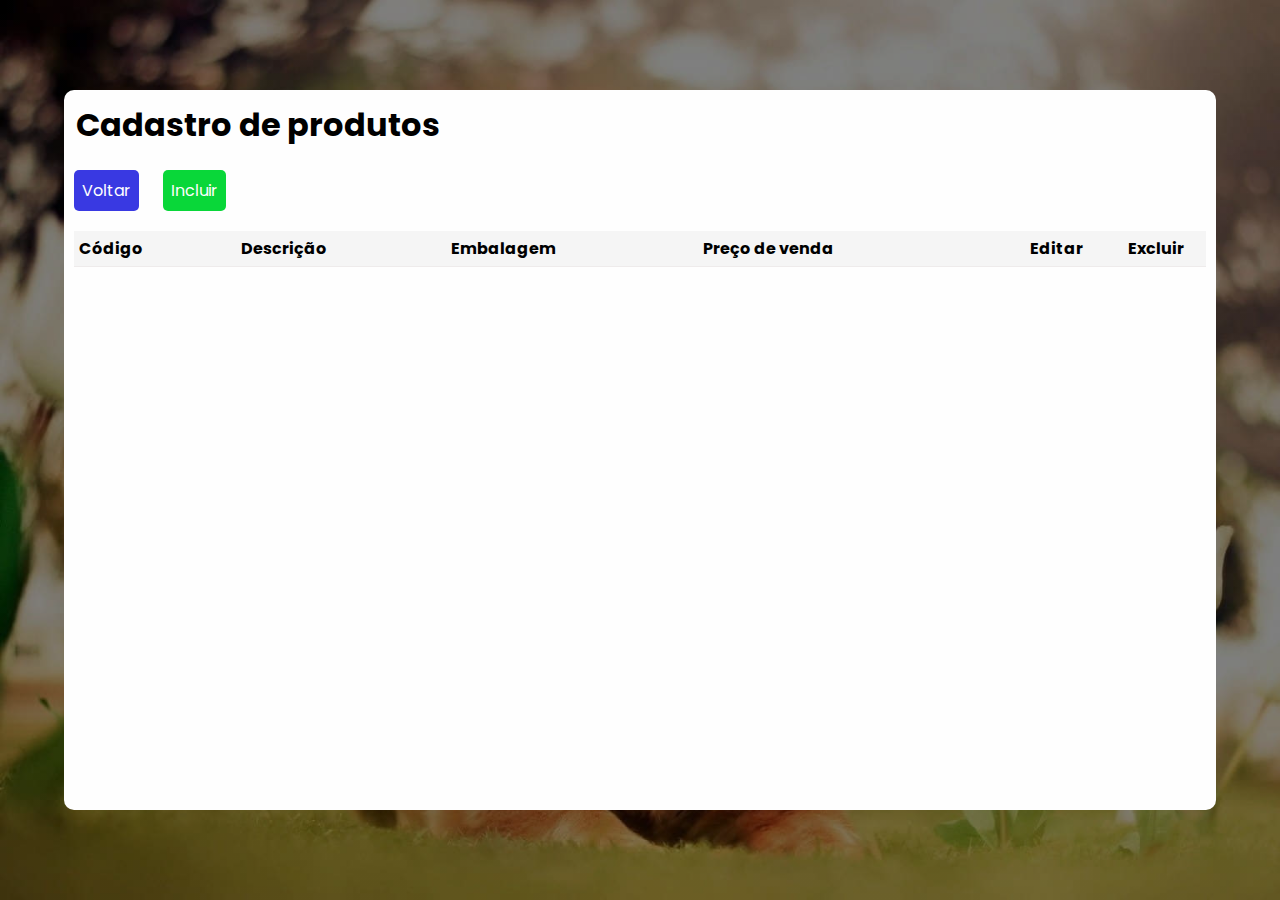
<file: pages/Products.html>
<!DOCTYPE html>
<html lang="pt-BR">

<head>
    <link rel="stylesheet" href="Products.css"/>
    <link href='https://unpkg.com/boxicons@2.1.1/css/boxicons.min.css' rel='stylesheet'>
    <meta charset="utf-8">
    <meta name="viewport" content="width=device-width, initial-scale=1.0">
    <title>Adote um Pet</title>
</head>

<body>
    <div class="container">

        <div class="header">
            <span>Cadastro de produtos</span>
        </div>
        
        <button id="btnVoltar" onclick="window.location.href='../index.html'">Voltar</button>
        <button onclick="openModal()" id="new">Incluir</i></button>
        
        <div class="divTable">
            <table>
                <thead>
                    <tr>
                        <th>Código</th>
                        <th>Descrição</th>
                        <th>Embalagem</th>
                        <th>Preço de venda</th>
                        <th class="acao">Editar</th>
                        <th class="acao">Excluir</th>
                    </tr>
                </thead>
                <tbody>
              </tbody>
            </table>
        </div>

          <div class="modal-container">
            <div class="modal">
              <form>

                <h2>Produto</h2>
                <div class="container-produto">
                    <label for="m-descricao">Descrição</label>
                    <input id="m-descricao" type="text" required />
            
                    <label for="m-embalagem">Embalagem</label>
                    <input id="m-embalagem" type="text" required />
            
                    <label for="m-codigo-fornecedor">Código do fabricante</label>
                    <input id="m-codigo-fornecedor" type="text" required />
                </div>

                <h2>Precificação</h2>

                <div class="container-precificacao">
                    <label for="m-custo">Custo</label>
                    <input id="m-custo" type="text">
    
                    <label for="m-preco-venda">Preço de venda</label>
                    <input id="m-preco-venda" type="text">
                </div>

                <button id="btnSalvar">Salvar</button>
              </form>
            </div>
          </div>

        </div>
        <script src="Products.js"></script>
</body>
</file>
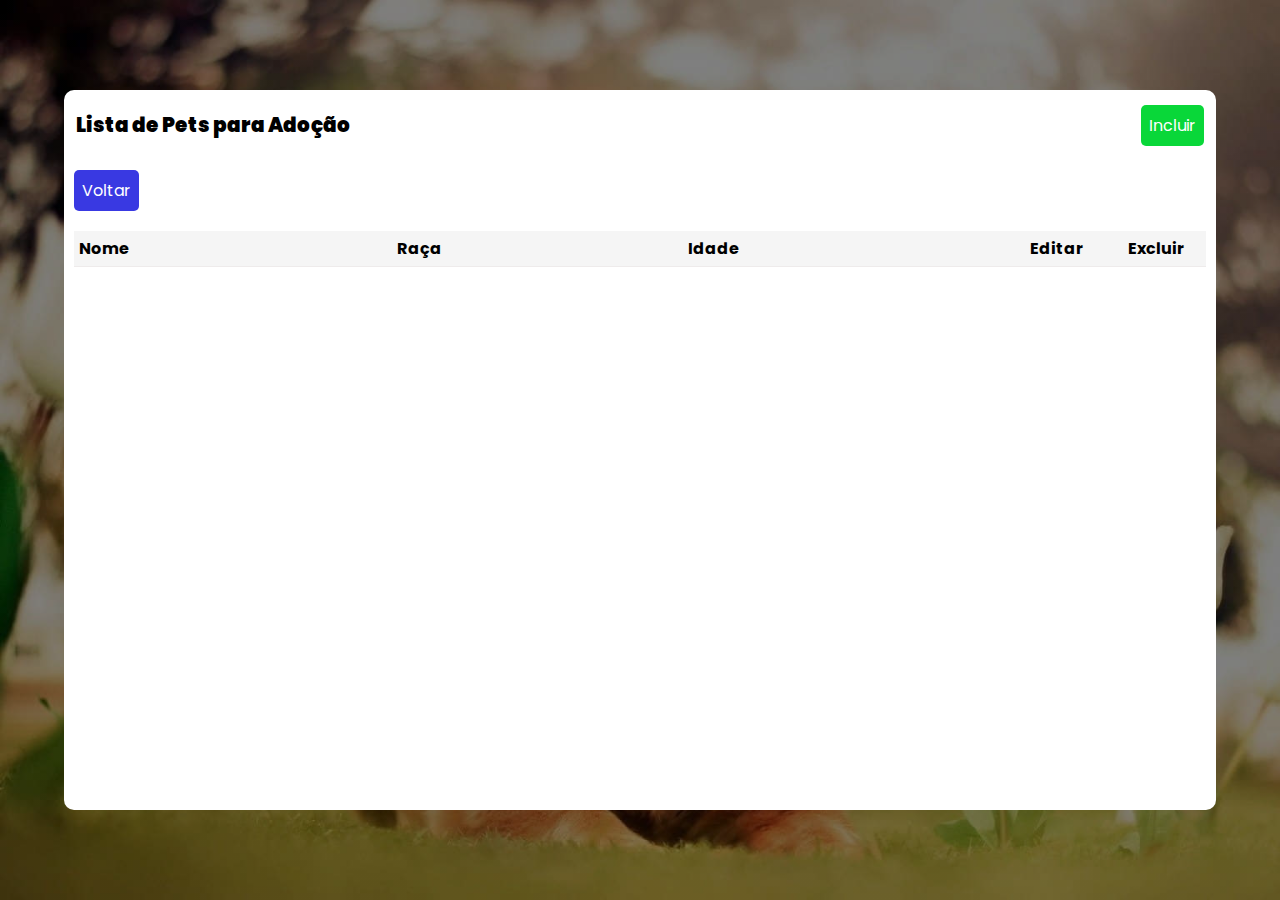
<file: pages/Pets/Pets.html>
<!DOCTYPE html>
<html>

<head>
    <script type="text/javascript" src="https://npmcdn.com/parse/dist/parse.min.js"></script>
    <link rel="stylesheet" href="Pets.css"/>
    <link href='https://unpkg.com/boxicons@2.1.1/css/boxicons.min.css' rel='stylesheet'>
    <meta charset="utf-8">
    <meta name="viewport" content="width=device-width, initial-scale=1.0">
    <title>Adote um Pet</title>
</head>

<body>
    <div class="container">
        <div class="header">
            <span>Lista de Pets para Adoção</span>
            <button onclick="openModal()" id="new">Incluir</i></button>
        </div>
        <button id="btnVoltar" onclick="window.location.href='../../index.html'">Voltar</button>
        <div class="divTable">
            <table>
              <thead>
                <tr>
                  <th>Nome</th>
                  <th>Raça</th>
                  <th>Idade</th>
                  <th class="acao">Editar</th>
                  <th class="acao">Excluir</th>
                </tr>
              </thead>
              <tbody>
              </tbody>
            </table>
          </div>

          <div class="modal-container">
            <div class="modal">
              <form>
                <label for="m-nome">Nome</label>
                <input id="m-nome" type="text" required />
        
                <label for="m-raca">Raça</label>
                <input id="m-raca" type="text" required />
        
                <label for="m-idade">Idade</label>
                <input id="m-idade" type="text" required />
                <button id="btnSalvar">Salvar</button>
              </form>
            </div>
          </div>
        </div>
        <script src="Pets.js"></script>
</body>
</file>
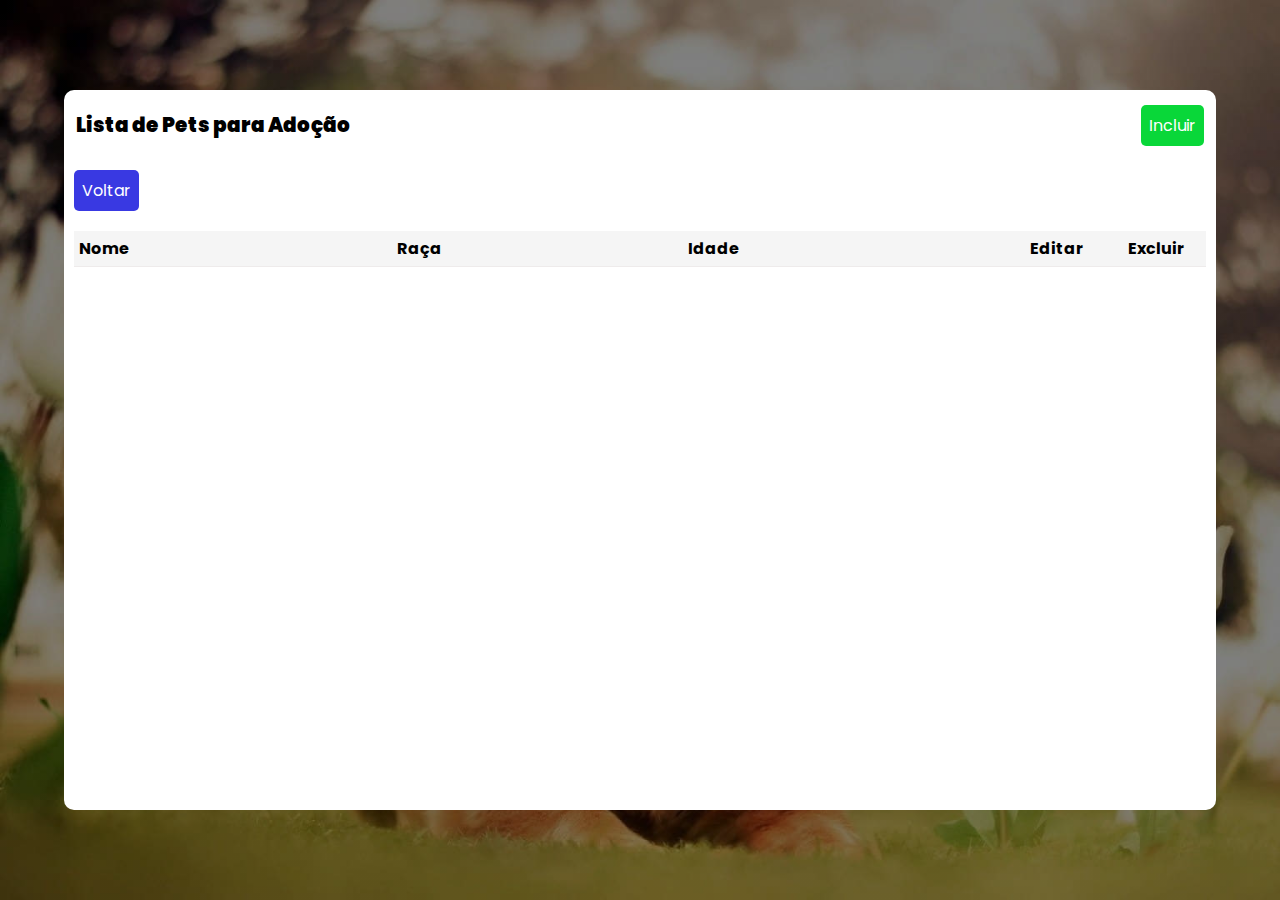
<file: pages/pets/Pets.html>
<!DOCTYPE html>
<html>

<head>
    <script type="text/javascript" src="https://npmcdn.com/parse/dist/parse.min.js"></script>
    <link rel="stylesheet" href="Pets.css"/>
    <link href='https://unpkg.com/boxicons@2.1.1/css/boxicons.min.css' rel='stylesheet'>
    <meta charset="utf-8">
    <meta name="viewport" content="width=device-width, initial-scale=1.0">
    <title>Adote um Pet</title>
</head>

<body>
    <div class="container">
        <div class="header">
            <span>Lista de Pets para Adoção</span>
            <button onclick="openModal()" id="new">Incluir</i></button>
        </div>
        <button id="btnVoltar" onclick="window.location.href='../../index.html'">Voltar</button>
        <div class="divTable">
            <table>
              <thead>
                <tr>
                  <th>Nome</th>
                  <th>Raça</th>
                  <th>Idade</th>
                  <th class="acao">Editar</th>
                  <th class="acao">Excluir</th>
                </tr>
              </thead>
              <tbody>
              </tbody>
            </table>
          </div>

          <div class="modal-container">
            <div class="modal">
              <form>
                <label for="m-nome">Nome</label>
                <input id="m-nome" type="text" required />
        
                <label for="m-raca">Raça</label>
                <input id="m-raca" type="text" required />
        
                <label for="m-idade">Idade</label>
                <input id="m-idade" type="text" required />
                <button id="btnSalvar">Salvar</button>
              </form>
            </div>
          </div>
        </div>
        <script src="Pets.js"></script>
</body>
</file>
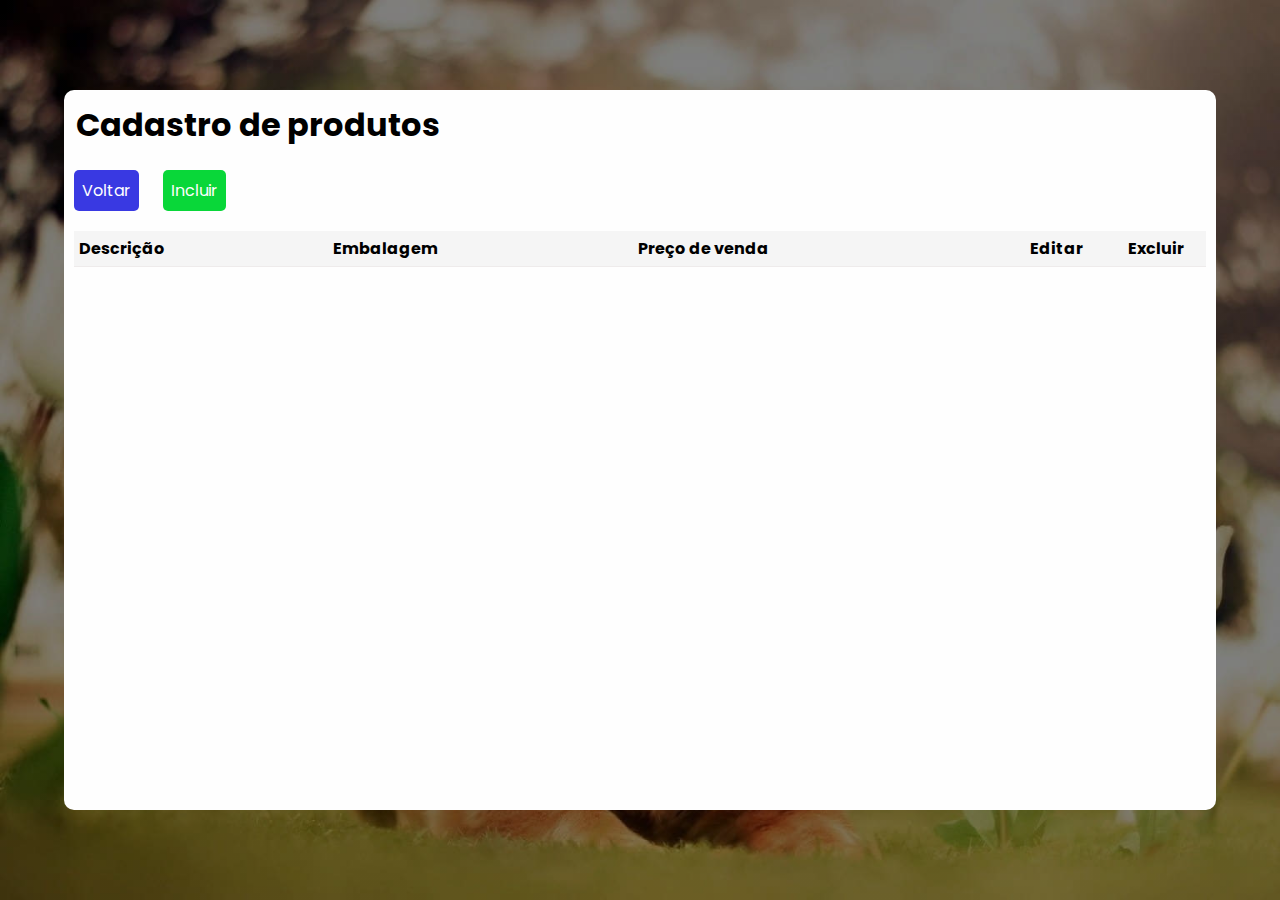
<file: pages/Porduct/Product.html>
<!DOCTYPE html>
<html lang="pt-BR">

<head>
    <script type="text/javascript" src="https://npmcdn.com/parse/dist/parse.min.js"></script>
    <link rel="stylesheet" href="Product.css"/>
    <link href='https://unpkg.com/boxicons@2.1.1/css/boxicons.min.css' rel='stylesheet'>
    <meta charset="utf-8">
    <meta name="viewport" content="width=device-width, initial-scale=1.0">
    <title>Cadastro de produto</title>
</head>

<body>
    <div class="container">

        <div class="header">
            <span>Cadastro de produtos</span>
        </div>
        
        <button id="btnVoltar" onclick="window.location.href='../../index.html'">Voltar</button>
        <button onclick="openModal()" id="new">Incluir</i></button>
        
        <div class="divTable">
            <table>
                <thead>
                    <tr>
                        <th>Descrição</th>
                        <th>Embalagem</th>
                        <th>Preço de venda</th>
                        <th class="acao">Editar</th>
                        <th class="acao">Excluir</th>
                    </tr>
                </thead>
                <tbody>
                </tbody>
            </table>
        </div>

          <div class="modal-container">
            <div class="modal">
              <form>

                <h2>Produto</h2>
                <div class="container-produto">
                    <label for="m-descricao">Descrição</label>
                    <input id="m-descricao" type="text" required/>
            
                    <label for="m-embalagem">Embalagem</label>
                    <input id="m-embalagem" type="text" required/>
            
                    <label for="m-codigo-fornecedor">Código do fabricante</label>
                    <input id="m-codigo-fornecedor" type="text" required/>
                </div>

                <h2>Precificação</h2>

                <div class="container-precificacao">
                    <label for="m-custo">Custo</label>
                    <input id="m-custo" type="text">
    
                    <label for="m-preco-venda">Preço de venda</label>
                    <input id="m-preco-venda" type="text">
                </div>

                <button id="btnSalvar">Salvar</button>
              </form>
            </div>
          </div>

        </div>
        <script src="Product.js"></script>
</body>
</file>
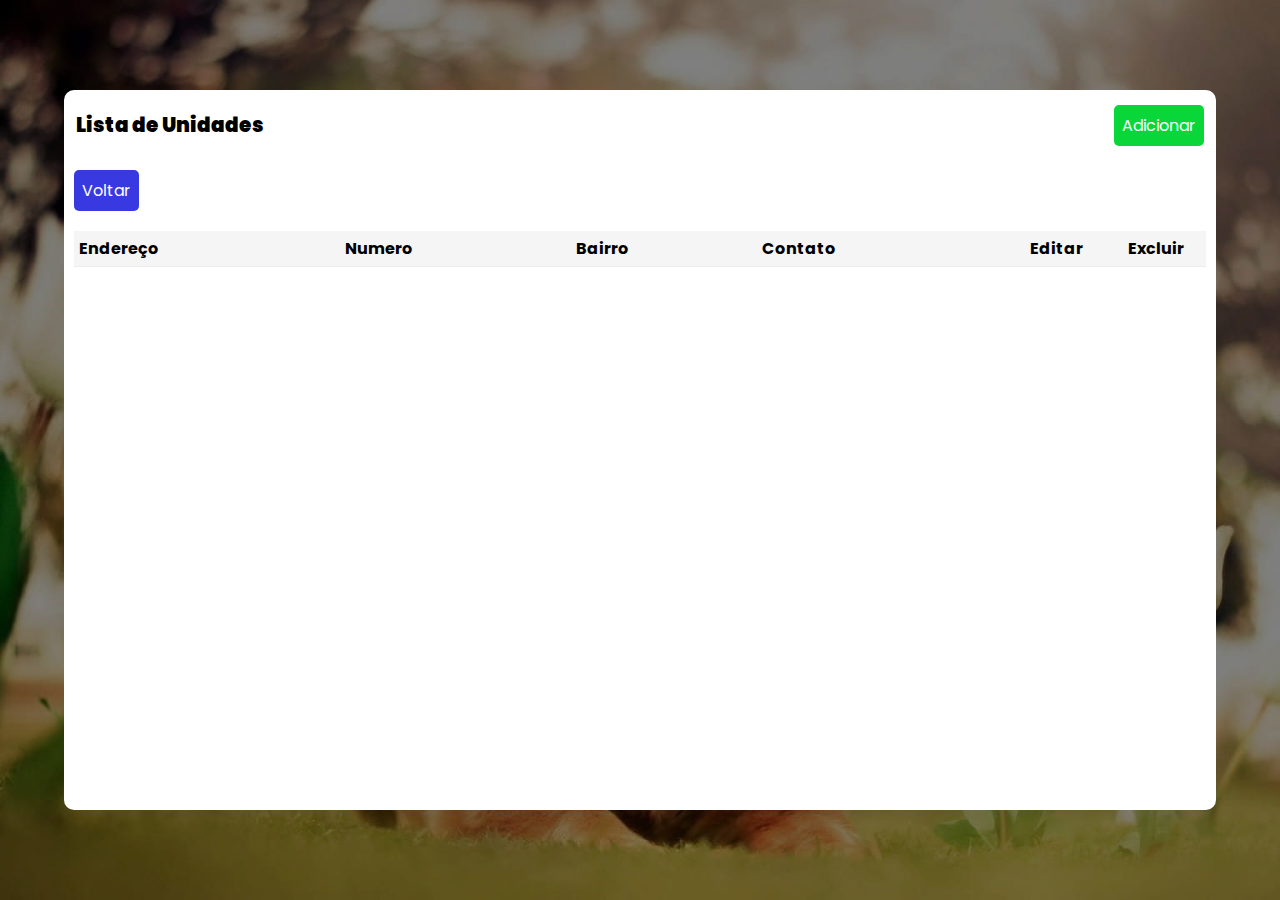
<file: pages/Unidades/Unidade.html>
<!DOCTYPE html>
<html>

<head>
    <script type="text/javascript" src="https://npmcdn.com/parse/dist/parse.min.js"></script>
    <link rel="stylesheet" href="Unidade.css"/>
    <link href='https://unpkg.com/boxicons@2.1.1/css/boxicons.min.css' rel='stylesheet'>
    <meta charset="utf-8">
    <meta name="viewport" content="width=device-width, initial-scale=1.0">
    <title>Unidades de Atendimento</title>
</head>

<body>
    <div class="container">
        <div class="header">
            <span>Lista de Unidades</span>
            <button onclick="abrirModal()" id="new">Adicionar</i></button>
        </div>
        <button id="btnVoltar" onclick="window.location.href='../../index.html'">Voltar</button>
        <div class="divTable">
            <table>
              <thead>
                <tr>
                  <th>Endereço</th>
                  <th>Numero</th>
                  <th>Bairro</th>
                  <th>Contato</th>
                  <th class="acao">Editar</th>
                  <th class="acao">Excluir</th>
                </tr>
              </thead>
              <tbody>
              </tbody>
            </table>
          </div>

          <div class="modal-container">
            <div class="modal">
              <form>
                <label for="m-endereco">Endereço</label>
                <input id="m-endereco" type="text" required />
        
                <label for="m-numero">Numero</label>
                <input id="m-numero" type="number" required />
        
                <label for="m-bairro">Bairro</label>
                <input id="m-bairro" type="text" required />

                <label for="m-fone">Contato</label>
                <input id="m-fone" type="text" required />

                <button id="btnSalvar">Salvar</button>
                
              </form>
            </div>
          </div>
        </div>
        <script src="Unidade.js"></script>
</body>
</file>
<file: pages/Products.css>
@import url('https://fonts.googleapis.com/css2?family=Poppins:wght@200;300;400;500;700&family=Roboto:wght@100;300;400;500;700;900&family=Source+Sans+Pro:wght@200;300;400;600;700;900&display=swap');


* {
  margin: 0;
  padding: 0;
  box-sizing: border-box;
  font-family: 'Poppins', sans-serif;
}

body {
  width: 100vw;
  height: 100vh;
  display: flex;
  align-items: center;
  justify-content: center;
  background: linear-gradient(to left, rgba(0,0,0,0.5)50%, rgba(0,0,0,0.5)50%), url(../bg.jpeg);
  background-size: cover;
}

button {
  cursor: pointer;
}

.container {
  background: #fefefe;
  border-radius: 10px;
  height: 80%;
  width: 90%;
}

.header {
  align-items: center;
  display: flex;
  justify-content: space-between;
  margin: auto 12px;
  min-height: 70px;
}

.header span {
  font-weight: bold;
  font-size: 2rem;
  word-break: break-all;
}

#btnVoltar {
  background-color: rgb(57, 57, 226);
  border: none;
  border-radius: 5px;
  color: #fefefe;
  font-size: 16px;
  margin: 10px;
  padding: 8px;
}


#new {
  background-color: rgb(9, 215, 57);
  border: none;
  border-radius: 5px;
  color: #fefefe;
  font-size: 16px;
  margin: 10px;
  padding: 8px;
}

.divTable {
  height: inherit; 
  overflow: auto;
  padding: 10px;
  width: auto; 
}

.divTable::-webkit-scrollbar {
  background-color: whitesmoke; 
  width: 12px;
}

.divTable::-webkit-scrollbar-thumb {
  background-color: darkgray; 
  border-radius: 10px;
}

table {
  border-collapse: collapse;
  border-spacing: 10px;
  width: 100%;
  word-break: break-all;
}

thead {
  background-color: whitesmoke;
}

tr {
  border-bottom: 1px solid rgb(238, 235, 235)!important;
}

tbody tr td {
  max-width: 50px;
  padding: 6px;
  vertical-align: text-top;
}

thead tr th {
  padding: 5px;
  text-align: start;
  margin-bottom: 50px;
}

tbody tr {
  margin-bottom: 50px;
}

thead tr th.acao {
  text-align: center;
  width: 100px!important;
}

tbody tr td.acao {
  text-align: center;
}

.modal-container {
  width: 100vw;
  height: 100vh;
  position: fixed;
  top: 0;
  left: 0;
  background-color: rgba(0, 0, 0, 0.5);
  display: none;
  z-index: 999;
  align-items: center;
  justify-content: center;
}

.modal {
  display: flex;
  flex-direction: column;
  align-items: center;
  padding: 40px;
  background-color: white;
  border-radius: 10px;
  width: 50%;
}

.modal label {
  font-size: 14px;
  width: 100%;
}

.modal input {
  width: 100%;
  outline: none;
  padding: 5px 10px; 
  width: 100%;
  margin-bottom: 20px;
  border-top: none;
  border-left: none;
  border-right: none;
}

.modal button {
  background-color: rgb(57, 57, 226);
  border: none;
  border-radius: 20px; 
  color: #fefefe;
  margin: 1rem auto;
  outline: none;
  padding: 5px 10px; 
  width: 100%;
}

.container-produto, .container-precificacao {
  border-radius: 10px;
  box-shadow: inset 0px 0px 10px 0px #b7b7b7;
  padding: 1rem;
}

.active {
  display: flex;
}

.active .modal {
  animation: modal .4s;
}

td button {
  border: none;
  outline: none;
  background: transparent;
}

td button i {
  font-size: 25px;
}

td button i:first-child {
  margin-right: 10px;
}

@media (max-width: 700px) {
  body {
    font-size: 10px;
  }
  
  .header span {
    font-size: 15px;
  }

  #new {
    padding: 5px;
    font-size: 10px;
  }

  thead tr th.acao {
    width: auto!important;
  }
  
  td button i {
    font-size: 20px!important;
  }

  td button i:first-child {
    margin-right: 0;
  }

  .modal {
    width: 90%!important;
  }

  .modal label {
    font-size: 1rem!important;  
  }
}

@keyframes modal {
  from {
    opacity: 0;
    transform: translate3d(0, -60px, 0);
  }
  to {
    opacity: 1;
    transform: translate3d(0, 0, 0);
  }
}
</file>
<file: pages/Pets/Pets.css>
@import url('https://fonts.googleapis.com/css2?family=Poppins:wght@200;300;400;500;700&family=Roboto:wght@100;300;400;500;700;900&family=Source+Sans+Pro:wght@200;300;400;600;700;900&display=swap');

* {
  margin: 0;
  padding: 0;
  box-sizing: border-box;
  font-family: 'Poppins', sans-serif;
}

body {
  width: 100vw;
  height: 100vh;
  display: flex;
  align-items: center;
  justify-content: center;
  background: linear-gradient(to left, rgba(0,0,0,0.5)50%, rgba(0,0,0,0.5)50%), url(../../src/img/bg.jpeg);
  background-size: cover;
}

button {
  cursor: pointer;
}

.container {
  width: 90%;
  height: 80%;
  border-radius: 10px;
  background: white;
}

.header {
  min-height: 70px;
  display: flex;
  align-items: center;
  justify-content: space-between;
  margin: auto 12px;
}

.header span {
  font-weight: 900;
  font-size: 20px;
  word-break: break-all;
}

#btnVoltar {
  margin: 10px;
  font-size: 16px;
  padding: 8px;
  border-radius: 5px;
  border: none;
  color: white;
  background-color: rgb(57, 57, 226);
}


#new {
  font-size: 16px;
  padding: 8px;
  border-radius: 5px;
  border: none;
  color: white;
  background-color: rgb(9, 215, 57);
}

.divTable {
  padding: 10px;
  width: auto; 
  height:inherit; 
  overflow:auto;
}

.divTable::-webkit-scrollbar {
  width: 12px;
  background-color: whitesmoke; 
}

.divTable::-webkit-scrollbar-thumb {
  border-radius: 10px;
  background-color: darkgray; 
}

table {
  width: 100%;
  border-spacing: 10px;
  word-break: break-all;
  border-collapse: collapse;
}

thead {
  background-color: whitesmoke;
}

tr {
  border-bottom: 1px solid rgb(238, 235, 235)!important;
}

tbody tr td {
  vertical-align: text-top;
  padding: 6px;
  max-width: 50px;
}

thead tr th {
  padding: 5px;
  text-align: start;
  margin-bottom: 50px;
}

tbody tr {
  margin-bottom: 50px;
}

thead tr th.acao {
  width: 100px!important;
  text-align: center;
}

tbody tr td.acao {
  text-align: center;
}

@media (max-width: 700px) {
  body {
    font-size: 10px;
  }
  
  .header span {
    font-size: 15px;
  }

  #new {
    padding: 5px;
    font-size: 10px;
  }

  thead tr th.acao {
    width: auto!important;
  }
  
  td button i {
    font-size: 20px!important;
  }

  td button i:first-child {
    margin-right: 0;
  }

  .modal {
    width: 90%!important;
  }

  .modal label {
    font-size: 12px!important;
  }
}

.modal-container {
  width: 100vw;
  height: 100vh;
  position: fixed;
  top: 0;
  left: 0;
  background-color: rgba(0, 0, 0, 0.5);
  display: none;
  z-index: 999;
  align-items: center;
  justify-content: center;
}

.modal {
  display: flex;
  flex-direction: column;
  align-items: center;
  padding: 40px;
  background-color: white;
  border-radius: 10px;
  width: 50%;
}

.modal label {
  font-size: 14px;
  width: 100%;
}

.modal input {
  width: 100%;
  outline: none;
  padding: 5px 10px; 
  width: 100%;
  margin-bottom: 20px;
  border-top: none;
  border-left: none;
  border-right: none;
}

.modal button {
  width: 100%;
  margin: 10px auto;
  outline: none;
  border-radius: 20px; 
  padding: 5px 10px; 
  width: 100%;
  border: none;
  background-color: rgb(57, 57, 226);
  color: white;
}

.active {
  display: flex;
}

.active .modal {
  animation: modal .4s;
}

@keyframes modal {
  from {
    opacity: 0;
    transform: translate3d(0, -60px, 0);
  }
  to {
    opacity: 1;
    transform: translate3d(0, 0, 0);
  }
}

td button {
  border: none;
  outline: none;
  background: transparent;
}

td button i {
  font-size: 25px;
}

td button i:first-child {
  margin-right: 10px;
}
</file>
<file: pages/pets/Pets.css>
@import url('https://fonts.googleapis.com/css2?family=Poppins:wght@200;300;400;500;700&family=Roboto:wght@100;300;400;500;700;900&family=Source+Sans+Pro:wght@200;300;400;600;700;900&display=swap');

* {
  margin: 0;
  padding: 0;
  box-sizing: border-box;
  font-family: 'Poppins', sans-serif;
}

body {
  width: 100vw;
  height: 100vh;
  display: flex;
  align-items: center;
  justify-content: center;
  background: linear-gradient(to left, rgba(0,0,0,0.5)50%, rgba(0,0,0,0.5)50%), url(../../src/img/bg.jpeg);
  background-size: cover;
}

button {
  cursor: pointer;
}

.container {
  width: 90%;
  height: 80%;
  border-radius: 10px;
  background: white;
}

.header {
  min-height: 70px;
  display: flex;
  align-items: center;
  justify-content: space-between;
  margin: auto 12px;
}

.header span {
  font-weight: 900;
  font-size: 20px;
  word-break: break-all;
}

#btnVoltar {
  margin: 10px;
  font-size: 16px;
  padding: 8px;
  border-radius: 5px;
  border: none;
  color: white;
  background-color: rgb(57, 57, 226);
}


#new {
  font-size: 16px;
  padding: 8px;
  border-radius: 5px;
  border: none;
  color: white;
  background-color: rgb(9, 215, 57);
}

.divTable {
  padding: 10px;
  width: auto; 
  height:inherit; 
  overflow:auto;
}

.divTable::-webkit-scrollbar {
  width: 12px;
  background-color: whitesmoke; 
}

.divTable::-webkit-scrollbar-thumb {
  border-radius: 10px;
  background-color: darkgray; 
}

table {
  width: 100%;
  border-spacing: 10px;
  word-break: break-all;
  border-collapse: collapse;
}

thead {
  background-color: whitesmoke;
}

tr {
  border-bottom: 1px solid rgb(238, 235, 235)!important;
}

tbody tr td {
  vertical-align: text-top;
  padding: 6px;
  max-width: 50px;
}

thead tr th {
  padding: 5px;
  text-align: start;
  margin-bottom: 50px;
}

tbody tr {
  margin-bottom: 50px;
}

thead tr th.acao {
  width: 100px!important;
  text-align: center;
}

tbody tr td.acao {
  text-align: center;
}

@media (max-width: 700px) {
  body {
    font-size: 10px;
  }
  
  .header span {
    font-size: 15px;
  }

  #new {
    padding: 5px;
    font-size: 10px;
  }

  thead tr th.acao {
    width: auto!important;
  }
  
  td button i {
    font-size: 20px!important;
  }

  td button i:first-child {
    margin-right: 0;
  }

  .modal {
    width: 90%!important;
  }

  .modal label {
    font-size: 12px!important;
  }
}

.modal-container {
  width: 100vw;
  height: 100vh;
  position: fixed;
  top: 0;
  left: 0;
  background-color: rgba(0, 0, 0, 0.5);
  display: none;
  z-index: 999;
  align-items: center;
  justify-content: center;
}

.modal {
  display: flex;
  flex-direction: column;
  align-items: center;
  padding: 40px;
  background-color: white;
  border-radius: 10px;
  width: 50%;
}

.modal label {
  font-size: 14px;
  width: 100%;
}

.modal input {
  width: 100%;
  outline: none;
  padding: 5px 10px; 
  width: 100%;
  margin-bottom: 20px;
  border-top: none;
  border-left: none;
  border-right: none;
}

.modal button {
  width: 100%;
  margin: 10px auto;
  outline: none;
  border-radius: 20px; 
  padding: 5px 10px; 
  width: 100%;
  border: none;
  background-color: rgb(57, 57, 226);
  color: white;
}

.active {
  display: flex;
}

.active .modal {
  animation: modal .4s;
}

@keyframes modal {
  from {
    opacity: 0;
    transform: translate3d(0, -60px, 0);
  }
  to {
    opacity: 1;
    transform: translate3d(0, 0, 0);
  }
}

td button {
  border: none;
  outline: none;
  background: transparent;
}

td button i {
  font-size: 25px;
}

td button i:first-child {
  margin-right: 10px;
}
</file>
<file: pages/Porduct/Product.css>
@import url('https://fonts.googleapis.com/css2?family=Poppins:wght@200;300;400;500;700&family=Roboto:wght@100;300;400;500;700;900&family=Source+Sans+Pro:wght@200;300;400;600;700;900&display=swap');


* {
  margin: 0;
  padding: 0;
  box-sizing: border-box;
  font-family: 'Poppins', sans-serif;
}

body {
  width: 100vw;
  height: 100vh;
  display: flex;
  align-items: center;
  justify-content: center;
  background: linear-gradient(to left, rgba(0,0,0,0.5)50%, rgba(0,0,0,0.5)50%), url(../../src/img/bg.jpeg);
  background-size: cover;
}

button {
  cursor: pointer;
}

.container {
  background: #fefefe;
  border-radius: 10px;
  height: 80%;
  width: 90%;
}

.header {
  align-items: center;
  display: flex;
  justify-content: space-between;
  margin: auto 12px;
  min-height: 70px;
}

.header span {
  font-weight: bold;
  font-size: 2rem;
  word-break: break-all;
}

#btnVoltar {
  background-color: rgb(57, 57, 226);
  border: none;
  border-radius: 5px;
  color: #fefefe;
  font-size: 16px;
  margin: 10px;
  padding: 8px;
}


#new {
  background-color: rgb(9, 215, 57);
  border: none;
  border-radius: 5px;
  color: #fefefe;
  font-size: 16px;
  margin: 10px;
  padding: 8px;
}

.divTable {
  height: inherit; 
  overflow: auto;
  padding: 10px;
  width: auto; 
}

.divTable::-webkit-scrollbar {
  background-color: whitesmoke; 
  width: 12px;
}

.divTable::-webkit-scrollbar-thumb {
  background-color: darkgray; 
  border-radius: 10px;
}

table {
  border-collapse: collapse;
  border-spacing: 10px;
  width: 100%;
  word-break: break-all;
}

thead {
  background-color: whitesmoke;
}

tr {
  border-bottom: 1px solid rgb(238, 235, 235)!important;
}

tbody tr td {
  max-width: 50px;
  padding: 6px;
  vertical-align: text-top;
}

thead tr th {
  padding: 5px;
  text-align: start;
  margin-bottom: 50px;
}

tbody tr {
  margin-bottom: 50px;
}

thead tr th.acao {
  text-align: center;
  width: 100px!important;
}

tbody tr td.acao {
  text-align: center;
}

.modal-container {
  width: 100vw;
  height: 100vh;
  position: fixed;
  top: 0;
  left: 0;
  background-color: rgba(0, 0, 0, 0.5);
  display: none;
  z-index: 999;
  align-items: center;
  justify-content: center;
}

.modal {
  display: flex;
  flex-direction: column;
  align-items: center;
  padding: 40px;
  background-color: white;
  border-radius: 10px;
  width: 50%;
}

.modal label {
  font-size: 14px;
  width: 100%;
}

.modal input {
  width: 100%;
  outline: none;
  padding: 5px 10px; 
  width: 100%;
  margin-bottom: 20px;
  border-top: none;
  border-left: none;
  border-right: none;
}

.modal button {
  background-color: rgb(57, 57, 226);
  border: none;
  border-radius: 20px; 
  color: #fefefe;
  margin: 1rem auto;
  outline: none;
  padding: 5px 10px; 
  width: 100%;
}

.container-produto, .container-precificacao {
  border-radius: 10px;
  box-shadow: inset 0px 0px 10px 0px #b7b7b7;
  padding: 1rem;
}

.active {
  display: flex;
}

.active .modal {
  animation: modal .4s;
}

td button {
  border: none;
  outline: none;
  background: transparent;
}

td button i {
  font-size: 25px;
}

td button i:first-child {
  margin-right: 10px;
}

@media (max-width: 700px) {
  body {
    font-size: 10px;
  }
  
  .header span {
    font-size: 15px;
  }

  #new {
    padding: 5px;
    font-size: 10px;
  }

  thead tr th.acao {
    width: auto!important;
  }
  
  td button i {
    font-size: 20px!important;
  }

  td button i:first-child {
    margin-right: 0;
  }

  .modal {
    width: 90%!important;
  }

  .modal label {
    font-size: 1rem!important;  
  }
}

@keyframes modal {
  from {
    opacity: 0;
    transform: translate3d(0, -60px, 0);
  }
  to {
    opacity: 1;
    transform: translate3d(0, 0, 0);
  }
}
</file>
<file: pages/Unidades/Unidade.css>
@import url('https://fonts.googleapis.com/css2?family=Poppins:wght@200;300;400;500;700&family=Roboto:wght@100;300;400;500;700;900&family=Source+Sans+Pro:wght@200;300;400;600;700;900&display=swap');

* {
  margin: 0;
  padding: 0;
  box-sizing: border-box;
  font-family: 'Poppins', sans-serif;
}

body {
  width: 100vw;
  height: 100vh;
  display: flex;
  align-items: center;
  justify-content: center;
  background: linear-gradient(to left, rgba(0,0,0,0.5)50%, rgba(0,0,0,0.5)50%), url(../../src/img/bg.jpeg);
  background-size: cover;
}

button {
  cursor: pointer;
}

.container {
  width: 90%;
  height: 80%;
  border-radius: 10px;
  background: white;
}

.header {
  min-height: 70px;
  display: flex;
  align-items: center;
  justify-content: space-between;
  margin: auto 12px;
}

.header span {
  font-weight: 900;
  font-size: 20px;
  word-break: break-all;
}

#btnVoltar {
  margin: 10px;
  font-size: 16px;
  padding: 8px;
  border-radius: 5px;
  border: none;
  color: white;
  background-color: rgb(57, 57, 226);
}


#new {
  font-size: 16px;
  padding: 8px;
  border-radius: 5px;
  border: none;
  color: white;
  background-color: rgb(9, 215, 57);
}

.divTable {
  padding: 10px;
  width: auto; 
  height:inherit; 
  overflow:auto;
}

.divTable::-webkit-scrollbar {
  width: 12px;
  background-color: whitesmoke; 
}

.divTable::-webkit-scrollbar-thumb {
  border-radius: 10px;
  background-color: darkgray; 
}

table {
  width: 100%;
  border-spacing: 10px;
  word-break: break-all;
  border-collapse: collapse;
}

thead {
  background-color: whitesmoke;
}

tr {
  border-bottom: 1px solid rgb(238, 235, 235)!important;
}

tbody tr td {
  vertical-align: text-top;
  padding: 6px;
  max-width: 50px;
}

thead tr th {
  padding: 5px;
  text-align: start;
  margin-bottom: 50px;
}

tbody tr {
  margin-bottom: 50px;
}

thead tr th.acao {
  width: 100px!important;
  text-align: center;
}

tbody tr td.acao {
  text-align: center;
}

@media (max-width: 700px) {
  body {
    font-size: 10px;
  }
  
  .header span {
    font-size: 15px;
  }

  #new {
    padding: 5px;
    font-size: 10px;
  }

  thead tr th.acao {
    width: auto!important;
  }
  
  td button i {
    font-size: 20px!important;
  }

  td button i:first-child {
    margin-right: 0;
  }

  .modal {
    width: 90%!important;
  }

  .modal label {
    font-size: 12px!important;
  }
}

.modal-container {
  width: 100vw;
  height: 100vh;
  position: fixed;
  top: 0;
  left: 0;
  background-color: rgba(0, 0, 0, 0.5);
  display: none;
  z-index: 999;
  align-items: center;
  justify-content: center;
}

.modal {
  display: flex;
  flex-direction: column;
  align-items: center;
  padding: 40px;
  background-color: white;
  border-radius: 10px;
  width: 50%;
}

.modal label {
  font-size: 14px;
  width: 100%;
}

.modal input {
  width: 100%;
  outline: none;
  padding: 5px 10px; 
  width: 100%;
  margin-bottom: 20px;
  border-top: none;
  border-left: none;
  border-right: none;
}

.modal button {
  width: 100%;
  margin: 10px auto;
  outline: none;
  border-radius: 20px; 
  padding: 5px 10px; 
  width: 100%;
  border: none;
  background-color: rgb(57, 57, 226);
  color: white;
}

.active {
  display: flex;
}

.active .modal {
  animation: modal .4s;
}

@keyframes modal {
  from {
    opacity: 0;
    transform: translate3d(0, -60px, 0);
  }
  to {
    opacity: 1;
    transform: translate3d(0, 0, 0);
  }
}

td button {
  border: none;
  outline: none;
  background: transparent;
}

td button i {
  font-size: 25px;
}

td button i:first-child {
  margin-right: 10px;
}
</file>
